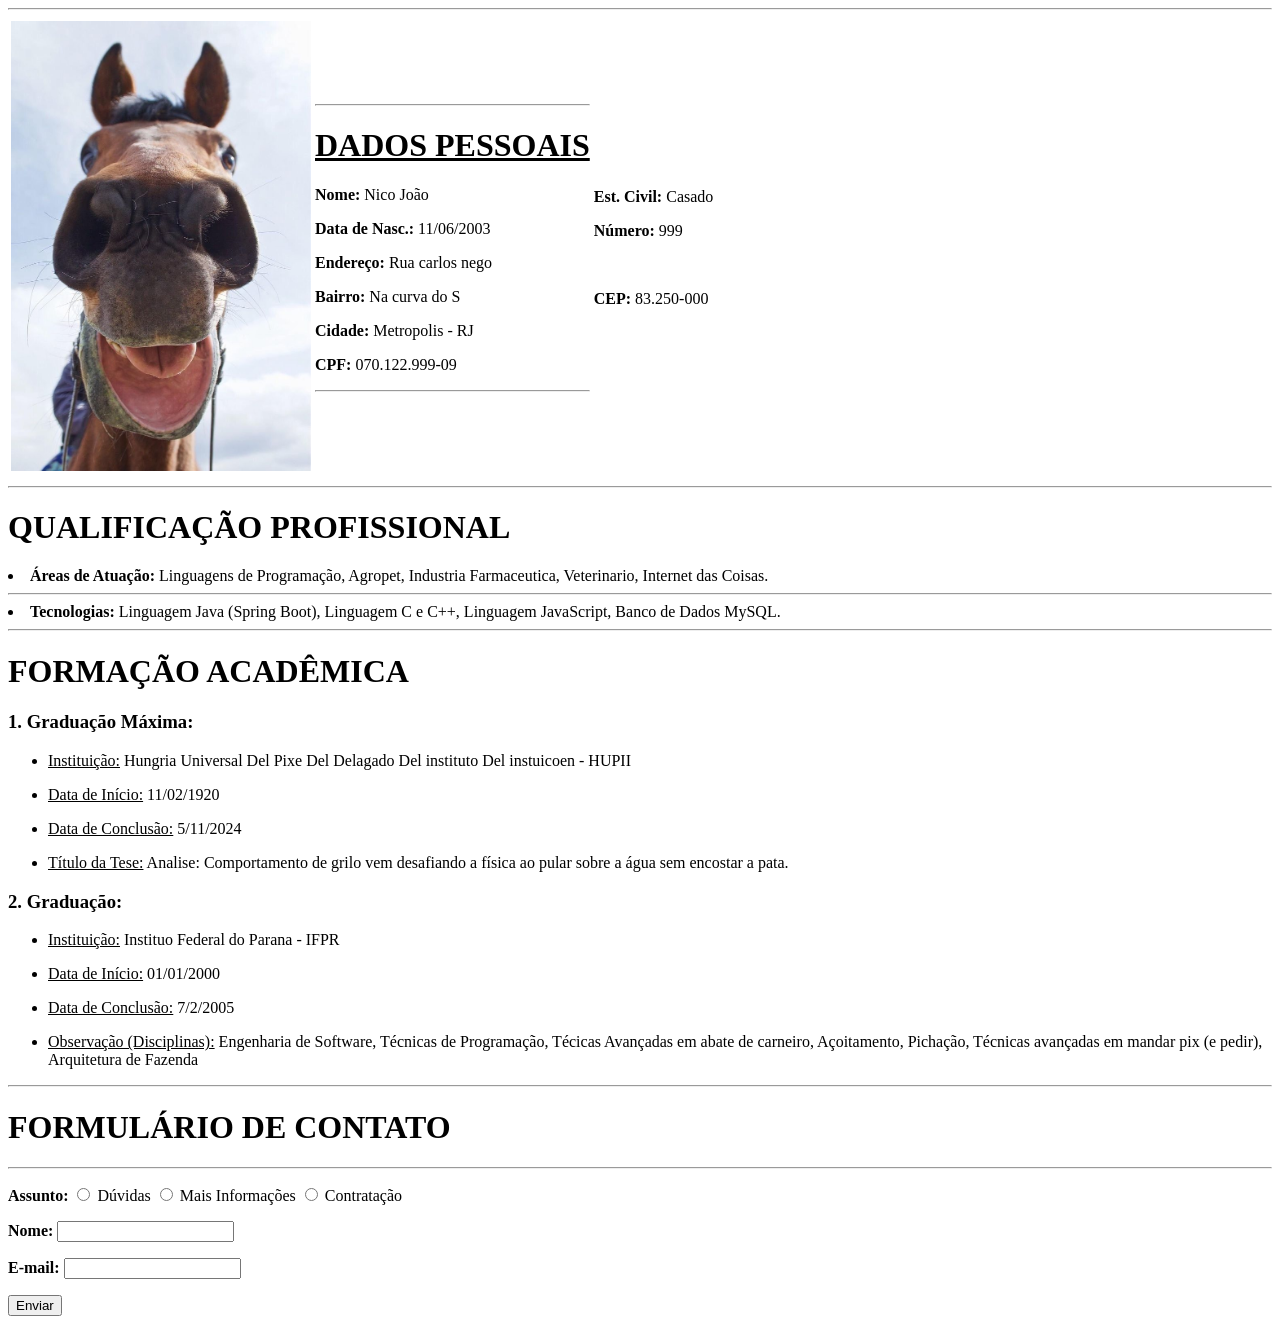
<file: alemao/atividade 1/index.html>
<!DOCTYPE html>
<html>
<head>
    <title>Currículo - Nico João</title>
</head>
<body>
    
    <table>
        <tr>
            <hr>
            <td>
                <img src="cavalofazendocareta.jpg" alt="Foto de perfil" width="300">
            </td>
            <td>
                <hr>
                <h1><b><u>DADOS PESSOAIS</u></b></h1>
                <p><b>Nome:</b> Nico João</p>
                <p><b>Data de Nasc.:</b> 11/06/2003</p>
                <p><b>Endereço:</b> Rua carlos nego</p>
                <p><b>Bairro:</b> Na curva do S</p>
                <p><b>Cidade:</b> Metropolis - RJ</p>
                <p><b>CPF:</b> 070.122.999-09</p>
                <hr>
                <td>
                <p><b>Est. Civil:</b> Casado</p> 
                <p><b>Número:</b> 999</p>
                <br>
                <p><b>CEP:</b> 83.250-000</p>
            </td>
        </tr>
    </table>
    <hr>

    <h1>QUALIFICAÇÃO PROFISSIONAL</h1>
    
    <li><b>Áreas de Atuação:</b> Linguagens de Programação, Agropet, Industria Farmaceutica, Veterinario, Internet das Coisas.</li>
    <hr>
    <li><b>Tecnologias:</b> Linguagem Java (Spring Boot), Linguagem C e C++, Linguagem JavaScript, Banco de Dados MySQL.</li>
    <hr>

    <h1>FORMAÇÃO ACADÊMICA</h1>
    <h3>1. Graduação Máxima:</h3> 
    <ul>
        <li><p><u>Instituição:</u> Hungria Universal Del Pixe Del Delagado Del instituto Del instuicoen - HUPII</li></p>
        <li><p><u>Data de Início:</u> 11/02/1920 </p></li>
        <li><p><u>Data de Conclusão:</U> 5/11/2024</p></li>
        <li><p><u>Título da Tese:</U> Analise: Comportamento de grilo vem desafiando a física ao pular sobre a água sem encostar a pata.</p></li>
    </ul>    
    
    <h3>2. Graduação:</h3>
    <ul>    
        <li><p><u>Instituição:</u> Instituo Federal do Parana - IFPR</li></p>
        <li><p><u>Data de Início:</u> 01/01/2000</li></p></p>
        <li><p><u>Data de Conclusão:</u> 7/2/2005</li></p>
        <li><p><u>Observação (Disciplinas):</u> Engenharia de Software, Técnicas de Programação, Técicas Avançadas em abate de carneiro, Açoitamento, Pichação, Técnicas avançadas em mandar pix (e pedir), Arquitetura de Fazenda</li></p>
    </ul>    

    <hr>
    <h1>FORMULÁRIO DE CONTATO</h1>
    <hr>
    <form>
        <p><b>Assunto:</b>
            <input type="radio" name="assunto" value="duvidas"> Dúvidas
            <input type="radio" name="assunto" value="informacoes"> Mais Informações
            <input type="radio" name="assunto" value="contratacao"> Contratação
        </p>
        <p><b>Nome:</b> <input type="text" name="nome"></p>
        <p><b>E-mail:</b> <input type="email" name="email"></p>
        <p><input type="submit" value="Enviar"></p>
    </form>
</body>
</html>
</file>
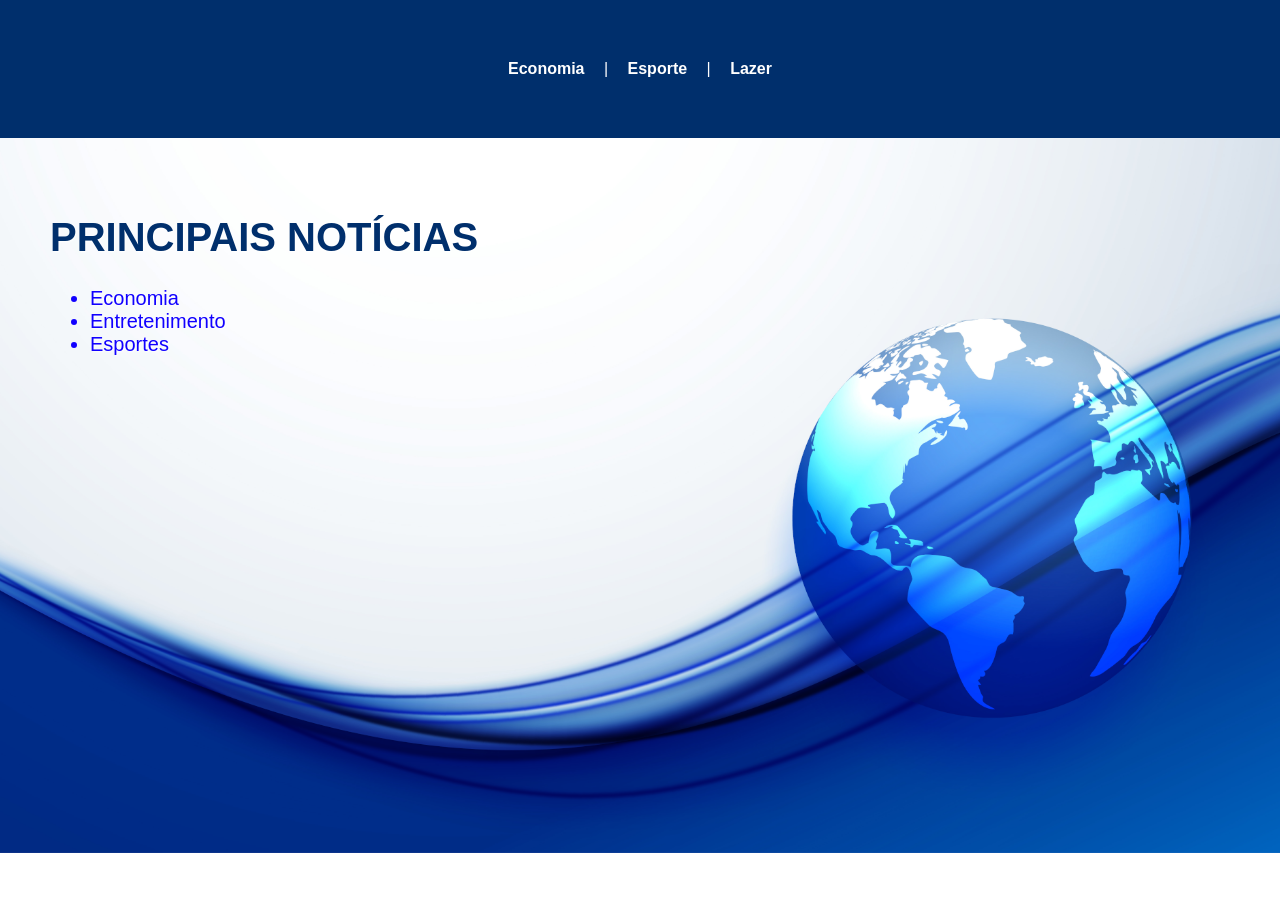
<file: alemao/noticia.html>
<!DOCTYPE html>
<html lang="pt-BR">
<head>
    <meta charset="UTF-8">
    <meta name="viewport" content="width=device-width, initial-scale=1.0">
    <title>Página Home (Principal)</title>
    <link rel="stylesheet" href="i.css">
</head>
<body>
    <div class="header">
        <div class="nav-bar">
            <a href="economia.html">Economia</a> |
            <a href="esportes.html">Esporte</a> |
            <a href="lazer.html">Lazer</a>
        </div>
    </div>

    <div class="content">
         <h1><b>PRINCIPAIS NOTÍCIAS</b></h1>
        <ul>
            <li>Economia</li>
            <li>Entretenimento</li>
            <li>Esportes</li>
        </ul>
        
    </div>
</body>
</html>
</file>
<file: alemao/i.css>
body {

    width: 100%;    
    font-family: 'Trebuchet MS', 'Lucida Sans Unicode', 'Lucida Grande', 'Lucida Sans', Arial, sans-serif;
    margin: 0;
    padding: 0;
    box-sizing: border-box;
}

.content{
    background-image: url('background.png'); 
    background-size: cover; 
    background-position: center; 
    background-repeat: no-repeat; 
    padding: 50px; 
    height: 68.3vh;
    font-family: 'Trebuchet MS', 'Lucida Sans Unicode', 'Lucida Grande', 'Lucida Sans', Arial, sans-serif;
    color: #1100ff; 
    font-size: 20px;
    text-shadow: 1px 1px 2px #fff; 
}



.header {
    background-color: #002f6c;
    color:  #fff;
    text-align: center;
    padding: 60px 0;
}

.nav-bar a {
    color: #fff;
    text-decoration: none;
    margin: 0 15px;
    font-weight: bold;
}

h1 {
    color: #002f6c;
}

ul {
    list-style-type: disc;
    margin-left: 0px;
}
</file>
